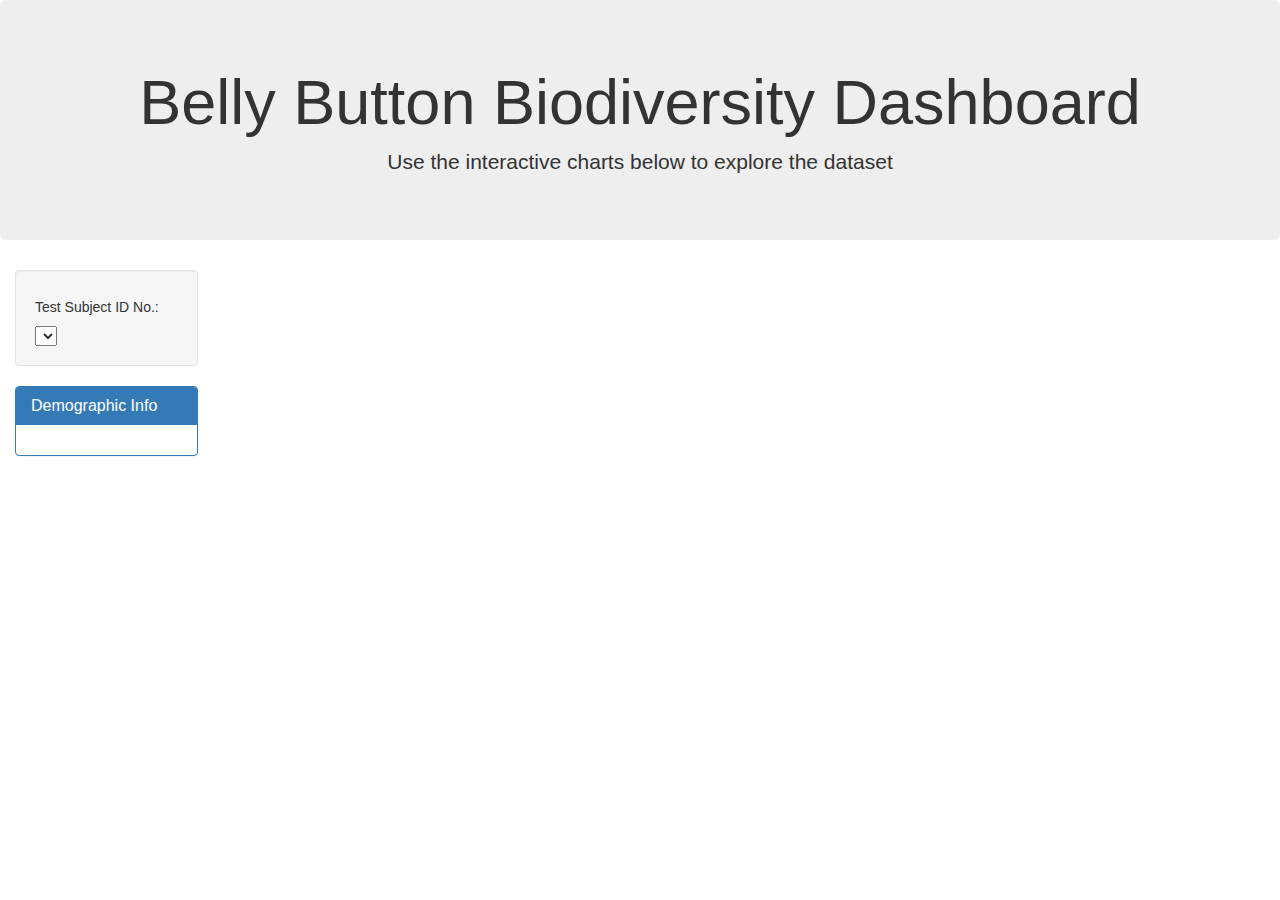
<file: HW14/index.html>
<!DOCTYPE html>
<html lang="en">

<head>
  <meta charset="UTF-8">
  <meta name="viewport" content="width=device-width, initial-scale=1.0">
  <meta http-equiv="X-UA-Compatible" content="ie=edge">
  <title>Bellybutton Biodiversity</title>
  <script src="https://d3js.org/d3.v7.min.js"></script>
  <script src="https://cdn.plot.ly/plotly-latest.min.js"></script>
  <link rel="stylesheet" href="https://maxcdn.bootstrapcdn.com/bootstrap/3.3.7/css/bootstrap.min.css">
</head>

<body>

  <div class="container-fluid">
    <div class="row">
      <div class="col-md-12 jumbotron text-center">
        <h1>Belly Button Biodiversity Dashboard</h1>
        <p>Use the interactive charts below to explore the dataset</p>
      </div>
    </div>
    <div class="row">
      <div class="col-md-2">
        <div class="well">
          <h5>Test Subject ID No.:</h5>
          <select id="selDataset" onchange="optionChanged(this.value)"></select>
        </div>
        <div class="panel panel-primary">
          <div class="panel-heading">
            <h3 class="panel-title">Demographic Info</h3>
          </div>
          <div id="sample-metadata" class="panel-body"></div>
        </div>
      </div>
      <div class="col-md-5">
        <div id="bar"></div>
      </div>
      <div class="col-md-5">
        <div id="gauge"></div>
      </div>
    </div>
    <div class="row">
      <div class="col-md-12">
        <div id="bubble"></div>
      </div>
    </div>
  </div>

  <script src="./static/js/app.js"></script>
</body>

</html>
</file>
